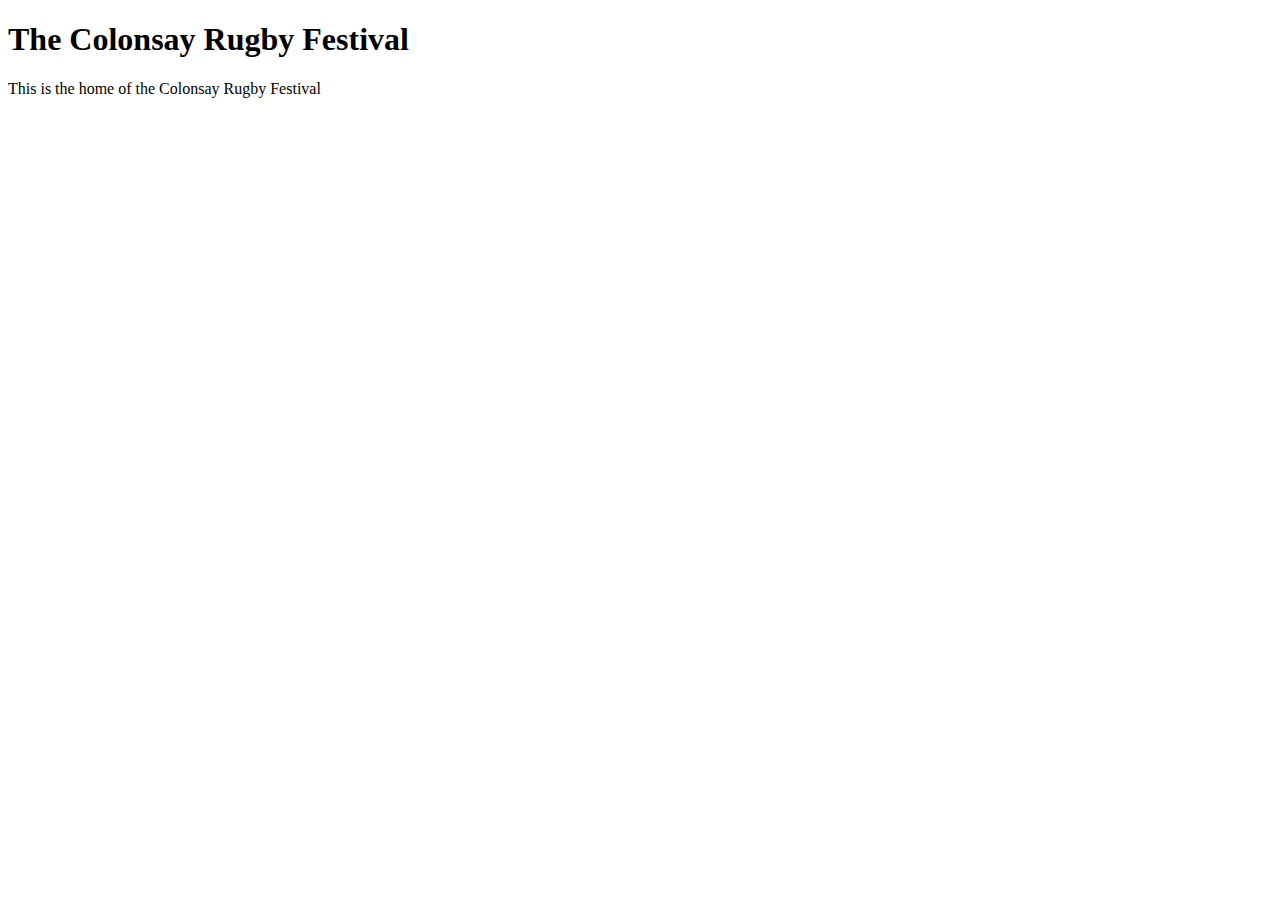
<file: unit_1/index.html>
<!DOCTYPE html>
<html>
	<head>
		<title>The Colonsay Rugby Festival</title>
		<link rel="stylesheet" type="text/css" href="css/style.css">
	</head>
	<body>
	<h1>The Colonsay Rugby Festival</h1>
	<p>This is the home of the Colonsay Rugby Festival</p>


	</body>
</html>
</file>
<file: unit_1/css/style.css>
style.css
</file>
